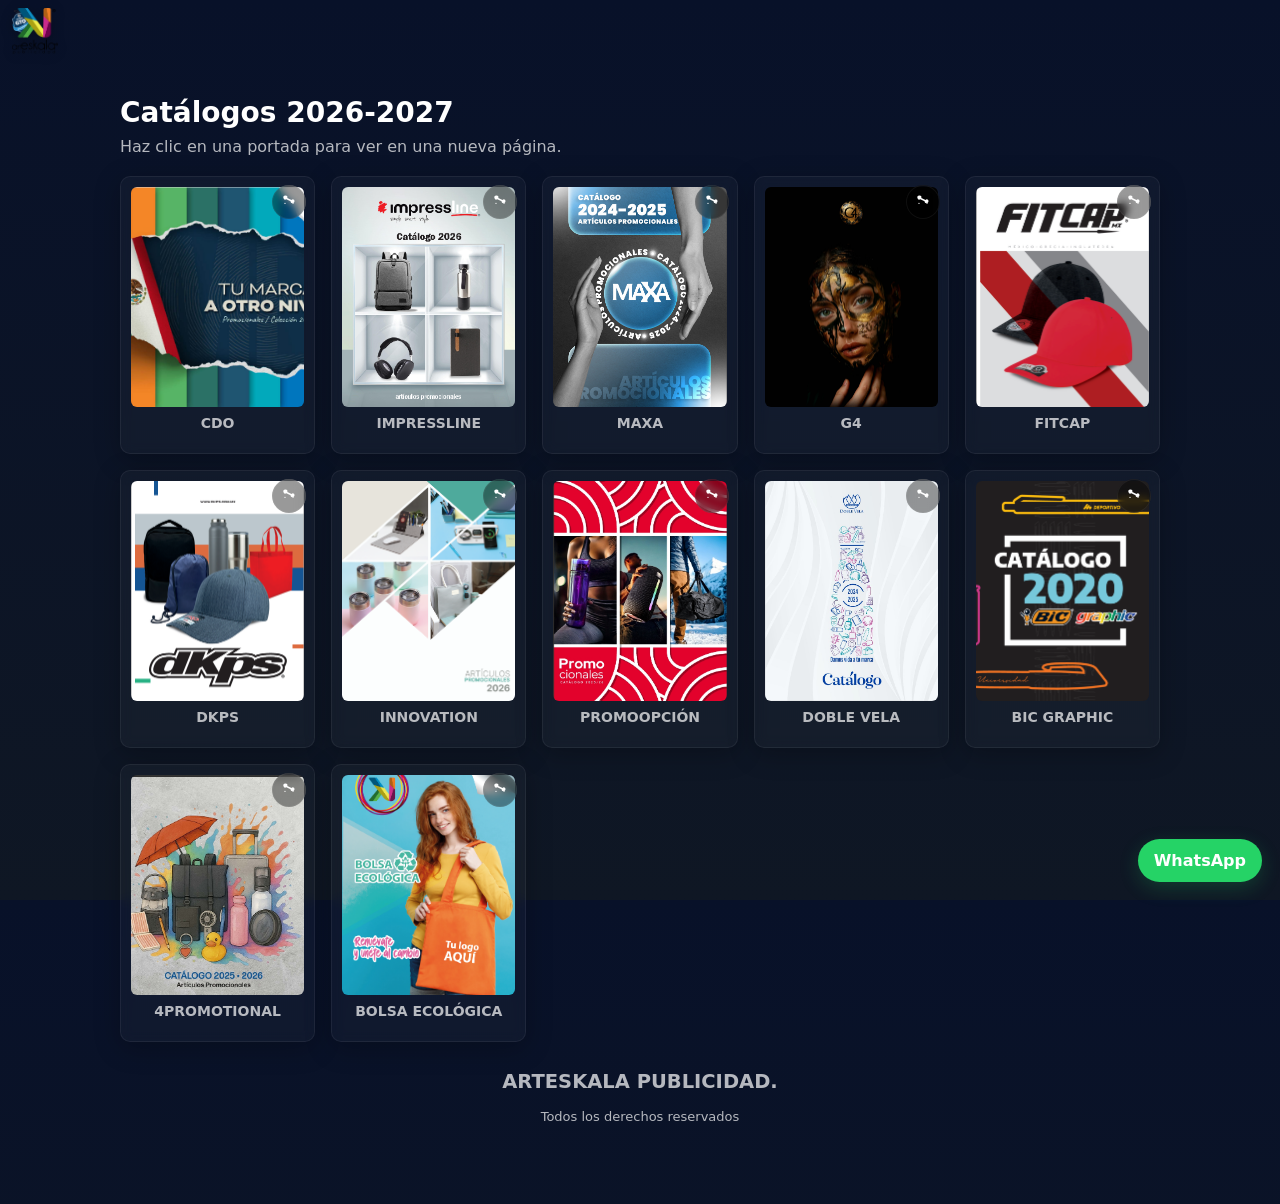
<file: index.html>
<!doctype html>
<html lang="es">
	<head>
		<meta charset="utf-8" />
		<meta name="viewport" content="width=device-width,initial-scale=1" />
		<title>Catálogos — Menú</title>
		<link rel="stylesheet" href="styles.css" />
	</head>
	<body>
		<canvas id="particles"></canvas>
		<header class="site-header">
			<img src="logo.png" alt="Logo" class="site-logo" />
		</header>
		<main class="container">
			<h1>Catálogos 2026-2027</h1>
			<p class="subtitle">Haz clic en una portada para ver en una nueva página.</p>

			<div id="grid" class="grid" aria-live="polite"></div>

			<footer class="footer"> <h2>ARTESKALA PUBLICIDAD.</h2>Todos los derechos reservados</footer>
			
			<!-- WhatsApp button -->
			<a id="waBtn" class="whatsapp-btn" href="https://wa.me/524773274424" target="_blank" rel="noopener noreferrer">WhatsApp</a>
		</main>

		<script>
			// Lista de catálogos: img -> portada; pdf -> archivo PDF en la misma carpeta; url -> enlace externo (si existe)
			const items = [
				{ title: 'CDO', img: 'm-line.png', type: 'external', url: 'https://heyzine.com/flip-book/bfaa6410cb.html#page/1' },
				{ title: 'IMPRESSLINE', img: 'line.png', type: 'external', url: 'https://issuu.com/3doubleu/docs/impressline._catalogo_2026' },
				{ title: 'MAXA', img: 'maxa.png', type: "external", url: "https://drive.google.com/file/d/1z82EwOpEJZoebJVF2bSWqt-A4Kcb58Em/view?usp=sharing" },
				{ title: 'G4', img: 'g4.png', type: "external" , url: "https://online.flippingbook.com/view/693581/" },
				{ title: 'FITCAP', img: 'fitcap.png', type: "external", url: "https://bfekkcapbvnilicqzpkr.supabase.co/storage/v1/object/public/catalogos/pdfs/1770866265387-DKPS%202026.pdf" },
				{ title: 'DKPS', img: 'dkps.png', type: "external", url: "https://dkps.com.mx/wp-content/uploads/2024/12/CATALOGOS-DIGITALES-DKPSYFITCAP-2024.pdf" },
				{ title: 'INNOVATION', img: 'cat.png', type: "external", url: "https://online.flippingbook.com/view/939406/" },
                { title: "PROMOOPCIÓN" , img: "promocionales.jpeg", type: "external", url: "https://catalogo.promocionalesenlinea.com/catalogo2025-26/?page=1" },
                { title: "DOBLE VELA" , img: "vela.png", type: "external", url: "https://www.doblevela.com/catalogovirtual/" },
                { title: "BIC GRAPHIC", img: "big.png", type: "external", url: "https://www.bicgraphic.com.mx/archivos/Catalogo_BIC_Graphic.pdf" },
                { title: "4PROMOTIONAL", img: "2025-2026.jpeg", type: "external", url: "https://online.flippingbook.com/view/904760688/" },
                { title: "BOLSA ECOLÓGICA", img: "1.webp", pdf: "bolsas.pdf" },
			];

			const grid = document.getElementById('grid');

			items.forEach(it => {
				const card = document.createElement('article');
				card.className = 'card';

				const img = document.createElement('img');
				img.src = it.img;
				img.alt = it.title + ' — portada';
				img.loading = 'lazy';

				const title = document.createElement('h2');
				title.textContent = it.title;

				// determinar url que se compartirá / abrirá
				let shareUrl = '';
				if (it.type === 'external') {
					shareUrl = it.url;
				} else if (it.pdf) {
					shareUrl = `viewer.html?file=${encodeURIComponent(it.pdf)}`;
				} else {
					// fallback a la página actual si no hay url
					shareUrl = window.location.href;
				}

				const link = document.createElement('a');
				link.href = shareUrl;
				link.target = '_blank';
				link.rel = 'noopener noreferrer';
				link.appendChild(img);
				link.appendChild(title);

				// controles (botón de compartir)
				const controls = document.createElement('div');
				controls.className = 'card-controls';

				const shareBtn = document.createElement('button');
				shareBtn.type = 'button';
				shareBtn.className = 'share-btn';
				shareBtn.setAttribute('aria-label', `Compartir ${it.title}`);
				shareBtn.title = 'Compartir';
				// icono inline (SVG)
				shareBtn.innerHTML = `
					<svg xmlns="http://www.w3.org/2000/svg" viewBox="0 0 24 24" width="16" height="16" aria-hidden="true" focusable="false">
						<path fill="currentColor" d="M18 8a3 3 0 0 0-2.24 1.03l-6.28-3.14A3 3 0 1 0 8 7.83l6.28 3.14A3 3 0 1 0 18 8zm-12 7a1 1 0 1 1 0-2 1 1 0 0 1 0 2zm12 0a1 1 0 1 1 0-2 1 1 0 0 1 0 2z"/>
					</svg>
				`;

				// handler de compartir
				shareBtn.addEventListener('click', async (e) => {
					e.stopPropagation();
					e.preventDefault();
					const urlToShare = shareUrl;
					const titleToShare = it.title || document.title;

					// preferir Web Share API
					if (navigator.share) {
						try {
							await navigator.share({ title: titleToShare, url: urlToShare });
							showToast('Compartido');
						} catch (err) {
							// usuario canceló o hubo error
							console.info('Compartir cancelado o falló', err);
						}
					} else {
						// fallback: copiar al portapapeles
						try {
							await navigator.clipboard.writeText(urlToShare);
							showToast('Enlace copiado');
						} catch (err) {
							// último recurso: abrir prompt para seleccionar y copiar manualmente
							prompt('Copia este enlace:', urlToShare);
						}
					}
				});

				controls.appendChild(shareBtn);

				card.appendChild(link);
				card.appendChild(controls);
				grid.appendChild(card);
			});

			// add small click animation: add class then remove shortly
			document.querySelectorAll('.card a').forEach(a => {
				a.addEventListener('click', (e) => {
					const card = a.closest('.card');
					if (!card) return;
					card.classList.add('clicked');
					setTimeout(() => card.classList.remove('clicked'), 250);
				});
			});

			// toast helper
			function showToast(text, ms = 2000) {
				let toast = document.getElementById('toast-msg');
				if (!toast) {
					toast = document.createElement('div');
					toast.id = 'toast-msg';
					toast.className = 'toast';
					document.body.appendChild(toast);
				}
				toast.textContent = text;
				toast.classList.add('visible');
				clearTimeout(toast._t);
				toast._t = setTimeout(() => toast.classList.remove('visible'), ms);
			}

			// Particles background
			(function(){
				const canvas = document.getElementById('particles');
				const ctx = canvas.getContext('2d');
				let w, h, particles;

				const colors = ['#FFD166','#06D6A0','#4D96FF','#FF6B6B','#B388FF'];

				function resize() {
					w = canvas.width = window.innerWidth;
					h = canvas.height = window.innerHeight;
				}

				function initParticles(){
					particles = [];
					const count = Math.round((w*h)/60000); // density
					for(let i=0;i<count;i++){
						particles.push({
							x: Math.random()*w,
							y: Math.random()*h,
							r: Math.random()*2+0.6,
							col: colors[Math.floor(Math.random()*colors.length)],
							yVel: (Math.random()-0.5)*0.4,
							xVel: (Math.random()-0.5)*0.4,
							alpha: 0.6+Math.random()*0.4
						});
					}
				}

				function draw(){
					ctx.clearRect(0,0,w,h);
					ctx.fillStyle = 'rgba(0,0,0,0)';
					for(const p of particles){
						p.x += p.xVel; p.y += p.yVel;
						if (p.x < -10) p.x = w+10; if (p.x > w+10) p.x = -10;
						if (p.y < -10) p.y = h+10; if (p.y > h+10) p.y = -10;
						ctx.beginPath();
						ctx.globalAlpha = p.alpha;
						ctx.fillStyle = p.col;
						ctx.arc(p.x,p.y,p.r,0,Math.PI*2);
						ctx.fill();
					}
					ctx.globalAlpha = 1;
					requestAnimationFrame(draw);
				}

				window.addEventListener('resize', () => { resize(); initParticles(); });
				resize(); initParticles(); draw();
			})();
		</script>

			<style>
				/* small inline styles for header/particles layering to keep files minimal */
				:root{
					--bg: #0f1724;
					--card-bg: rgba(255,255,255,0.03);
					--card-border: rgba(255,255,255,0.06);
					--muted: rgba(255,255,255,0.7);
				}
				html,body{height:100%;margin:0;font-family:system-ui,-apple-system,Segoe UI,Roboto,"Helvetica Neue",Arial;color:#fff;background:linear-gradient(180deg,#081129 0%,#0f1724 100%);-webkit-font-smoothing:antialiased}
				.container{max-width:1080px;margin:0 auto;padding:96px 20px 40px}
				h1{margin:0 0 8px;font-size:28px}
				.subtitle{margin:0 0 20px;color:var(--muted)}

				.grid{display:grid;grid-template-columns:repeat(auto-fill,minmax(180px,1fr));gap:16px;align-items:start}
				.card{position:relative;background:var(--card-bg);border:1px solid var(--card-border);padding:10px;border-radius:10px;overflow:hidden;transition:transform .18s ease,box-shadow .18s ease}
				.card.clicked{transform:scale(.985);box-shadow:0 6px 18px rgba(0,0,0,0.45)}
				.card img{width:100%;height:220px;object-fit:cover;border-radius:6px;display:block}
				.card h2{font-size:14px;margin:8px 0 0;color:var(--muted);text-align:center}

				.site-header{position:fixed;top:8px;left:12px;z-index:10}
				.site-logo{height:46px;width:auto;display:block;filter:drop-shadow(0 2px 6px rgba(0,0,0,0.25))}
				#particles{position:fixed;inset:0;z-index:-1;pointer-events:none}
				.whatsapp-btn{position:fixed;right:18px;bottom:18px;background:#25D366;color:#fff;padding:12px 16px;border-radius:28px;text-decoration:none;box-shadow:0 6px 20px rgba(37,211,102,0.2);font-weight:700;z-index:12}

				/* card controls (share) */
				.card-controls{position:absolute;top:8px;right:8px;display:flex;gap:6px;z-index:6}
				.share-btn{background:rgba(0,0,0,0.4);border:1px solid rgba(255,255,255,0.06);color:#fff;padding:8px;border-radius:999px;cursor:pointer;display:inline-flex;align-items:center;justify-content:center;backdrop-filter:blur(4px);transition:transform .12s ease,background .12s ease}
				.share-btn:active{transform:scale(.96)}
				.share-btn svg{display:block}
				.share-btn:focus{outline:2px solid rgba(255,255,255,0.12);outline-offset:2px}

				/* toast */
				.toast{position:fixed;left:50%;transform:translateX(-50%) translateY(20px);bottom:28px;background:rgba(0,0,0,0.7);color:#fff;padding:10px 14px;border-radius:8px;opacity:0;pointer-events:none;transition:opacity .18s ease,transform .18s ease;z-index:2000}
				.toast.visible{opacity:1;transform:translateX(-50%) translateY(0)}
				
				.footer{margin-top:28px;color:var(--muted);font-size:13px;text-align:center}
				
				/* responsive tweaks */
				@media (max-width:480px){
					.card img{height:160px}
					.container{padding:80px 12px 20px}
				}
			</style>
	</body>
</html>
</file>
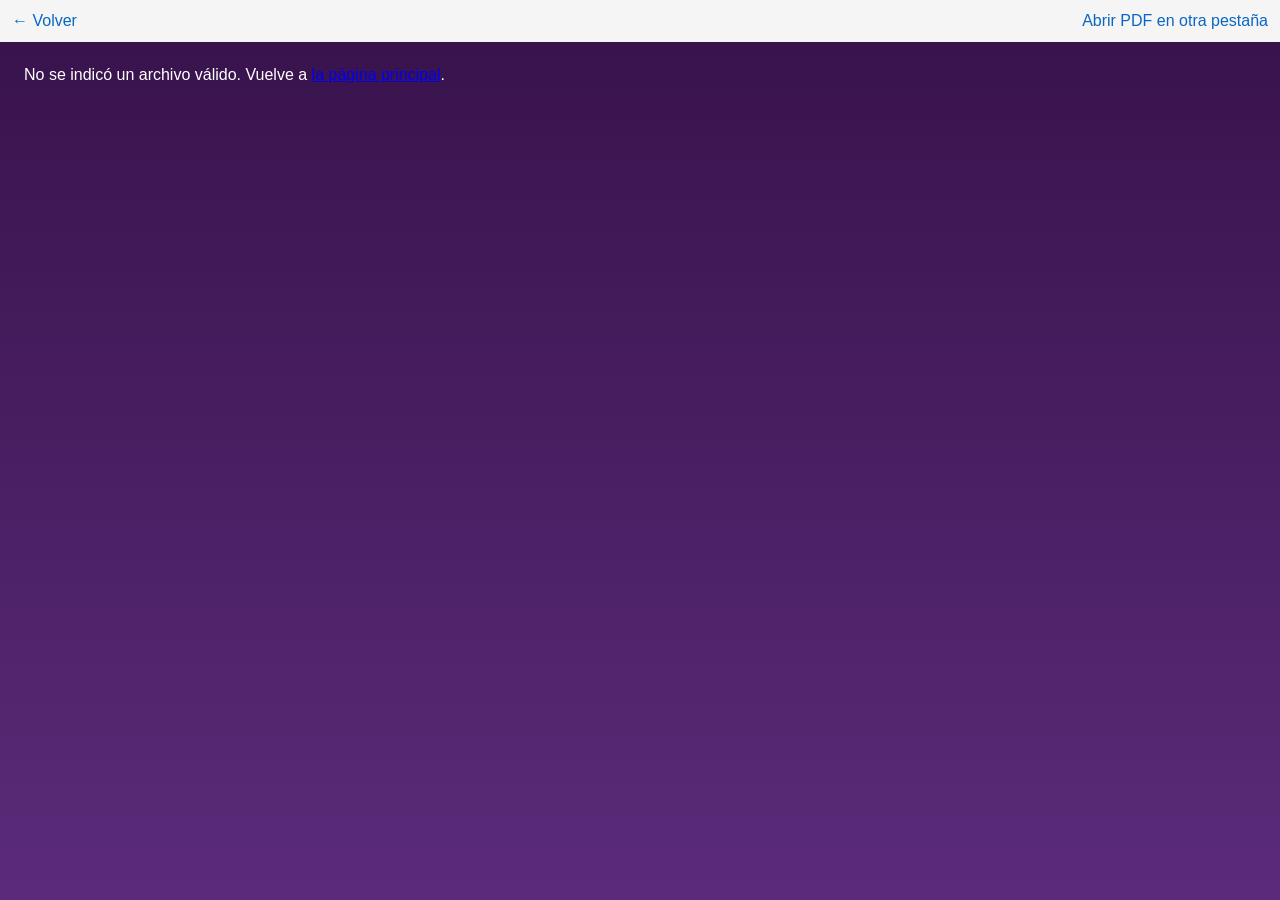
<file: viewer.html>
<!doctype html>
<html lang="es">
  <head>
    <meta charset="utf-8" />
    <meta name="viewport" content="width=device-width,initial-scale=1" />
    <title>Visor de PDF</title>
    <link rel="stylesheet" href="styles.css" />
    <style>
      .viewer { display:flex; flex-direction:column; height:100vh; }
      .viewer .top { padding:12px; background:#f5f5f5; display:flex; gap:12px; align-items:center; }
      .viewer iframe { flex:1; border:none; width:100%; }
    </style>
  </head>
  <body>
    <div class="viewer">
      <div class="top">
        <a href="index.html">← Volver</a>
        <div id="path" style="font-weight:600"></div>
        <div style="margin-left:auto"><a id="openDirect" href="#" target="_blank">Abrir PDF en otra pestaña</a></div>
      </div>
      <div id="frameWrap" style="flex:1;display:flex;">
        <!-- PDF se cargará aquí -->
      </div>
    </div>

    <script>
      function sanitizePath(p) {
        // evitar rutas con .. y quitar protocolos
        if (!p) return '';
        if (p.includes('..')) return '';
        if (p.match(/^https?:\/\//i)) return p; // permitir si es absoluto (aunque no recomendado)
        return p;
      }

      const params = new URLSearchParams(location.search);
      const file = params.get('file');
      const safe = sanitizePath(file);
      const wrap = document.getElementById('frameWrap');
      const pathEl = document.getElementById('path');
      const openDirect = document.getElementById('openDirect');

      if (!safe) {
        wrap.innerHTML = '<div style="padding:24px">No se indicó un archivo válido. Vuelve a <a href="index.html">la página principal</a>.</div>';
      } else {
        pathEl.textContent = safe;
        openDirect.href = safe;

        // Usar <iframe> si el navegador lo soporta y el PDF está en la misma carpeta.
        const iframe = document.createElement('iframe');
        iframe.src = safe;
        iframe.title = 'Visor PDF: ' + safe;
        wrap.appendChild(iframe);

        // Fallback: enlace al archivo
        const fallback = document.createElement('div');
        fallback.style.padding = '12px';
        fallback.innerHTML = `Si tu navegador no muestra el PDF, <a href="${safe}" target="_blank">ábrelo aquí</a>.`;
        wrap.appendChild(fallback);
      }
    </script>
  </body>
</html>
</file>
<file: styles.css>
:root{--bg:#ffffff;--card:#ffffff;--muted:#666;--accent:#0a66c2}
*{box-sizing:border-box}
h1{margin:0 0 6px;font-size:28px}
.container{max-width:1100px;margin:24px auto;padding:0 16px}

/* Fondo morado "moreton" con partículas encima (canvas) */
body{margin:0;font-family:Segoe UI,Roboto,Helvetica,Arial,sans-serif;background:linear-gradient(180deg,#37124a 0%,#5b2b7a 100%);color:#fff;min-height:100vh;position:relative}

/* ensure content sits above canvas */
main.container{position:relative;z-index:5}
h1{margin:0 0 6px;font-size:28px}
.subtitle{margin:0 0 18px;color:var(--muted)}
.grid{display:grid;grid-template-columns:repeat(auto-fill,minmax(180px,1fr));gap:16px}
.card{background:rgba(255,255,255,0.06);border-radius:8px;overflow:hidden;box-shadow:0 6px 26px rgba(0,0,0,0.25);text-align:center;backdrop-filter: blur(6px)}
.card a{color:inherit;text-decoration:none;display:flex;flex-direction:column;align-items:stretch;height:100%;transition:transform .18s ease, box-shadow .18s ease}
.card img{width:100%;height:220px;object-fit:cover;display:block;transition:transform .2s ease}
.card h2{font-size:14px;margin:8px;padding:0 8px 12px;color:#fff}

/* hover + focus */
.card a:hover{transform:translateY(-6px) scale(1.02)}
.card a:active{transform:translateY(-2px) scale(.98)}

/* click animation applied by JS */
.card.clicked{transform:scale(.96) !important;transition:transform .12s ease !important}
.footer{margin:20px 0 40px;color:rgba(255,255,255,0.7);font-size:13px}

/* Viewer small tweaks */
.top a{color:var(--accent);text-decoration:none}

@media (max-width:480px){.card img{height:140px}.container{padding:0 12px}}
</file>
